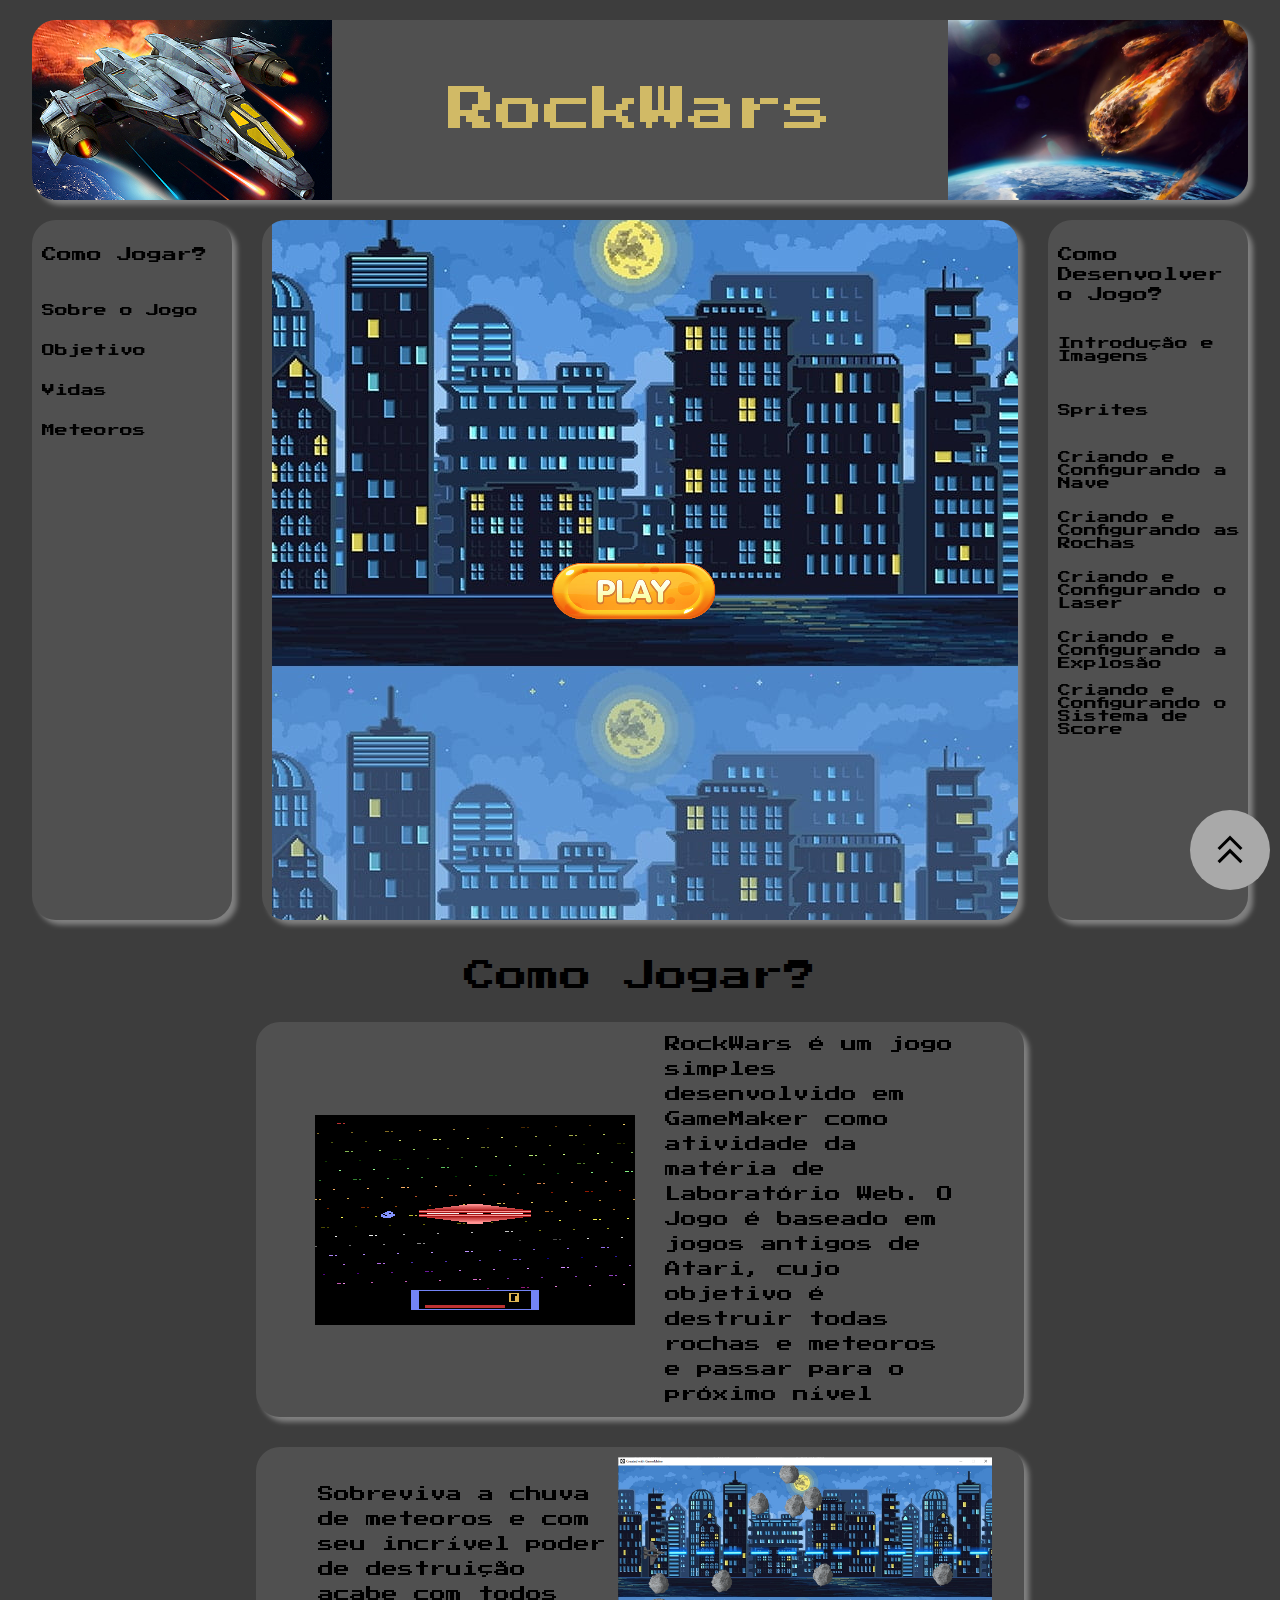
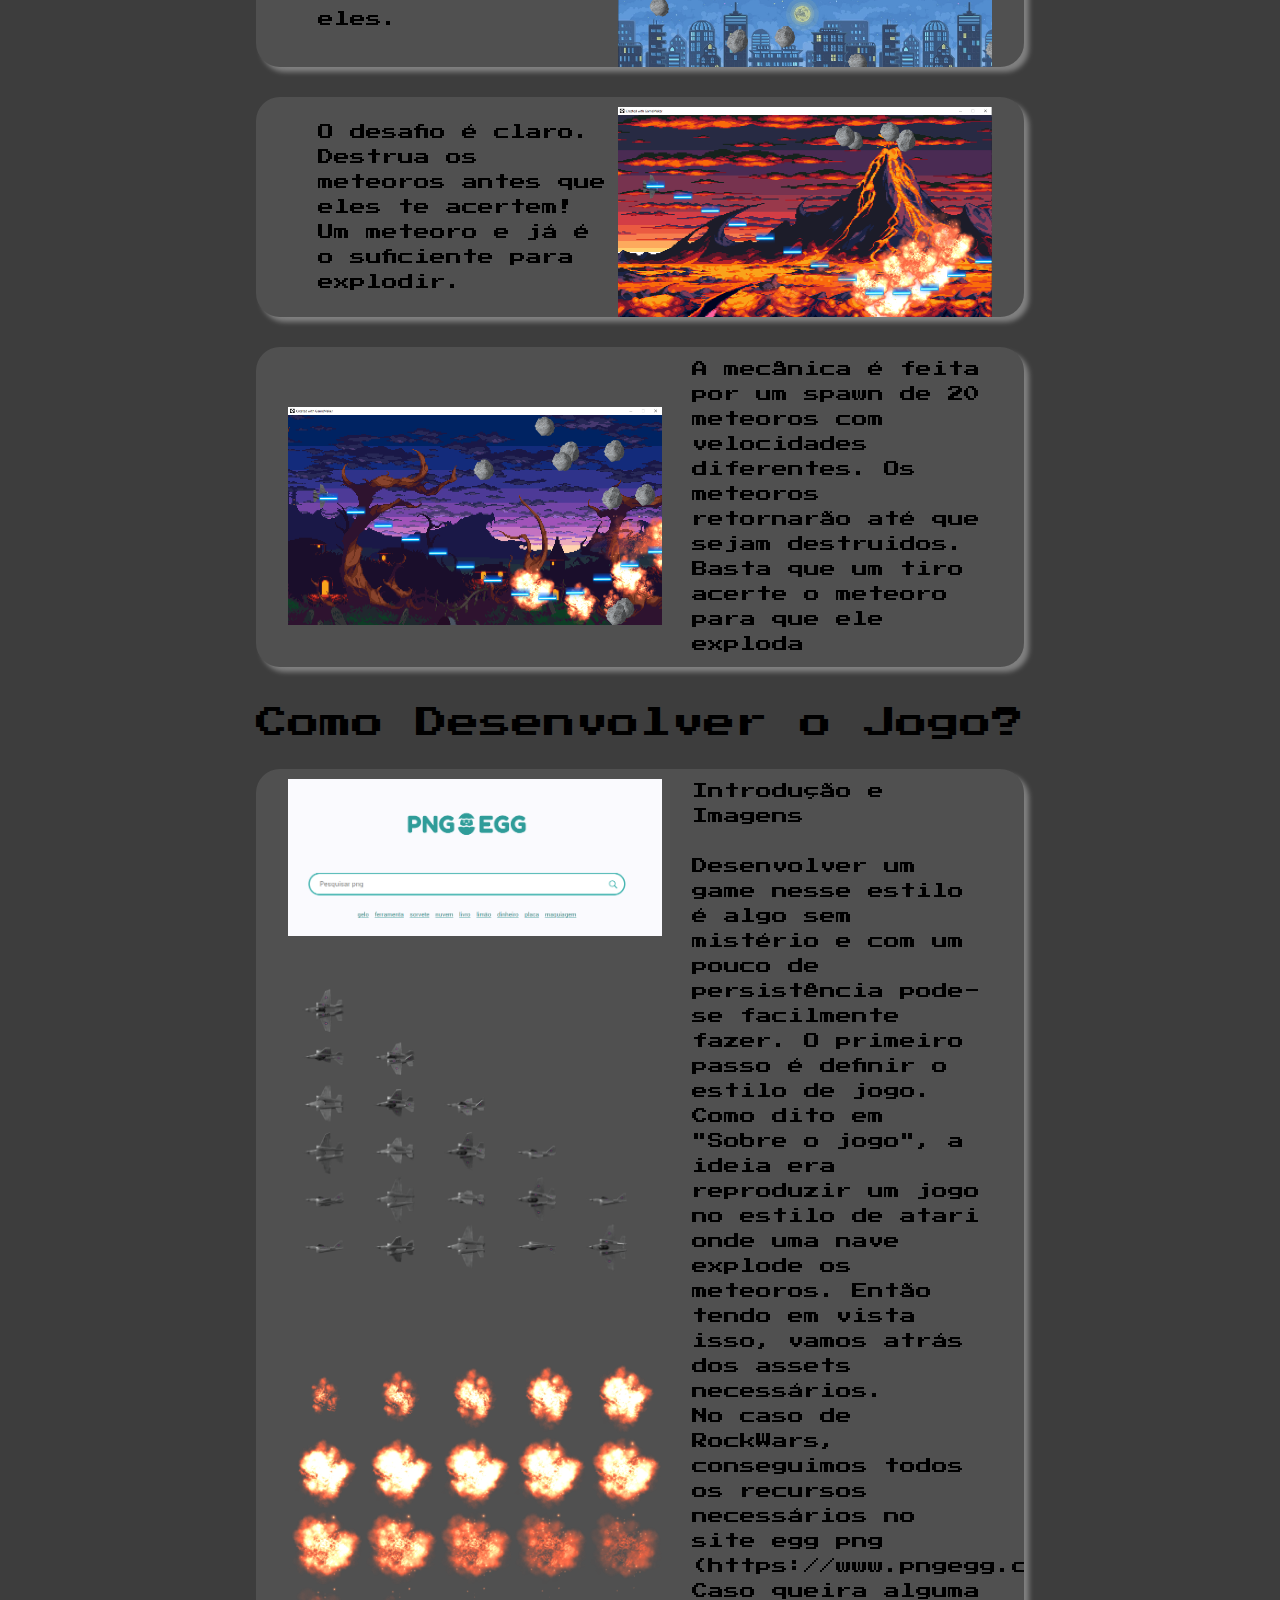
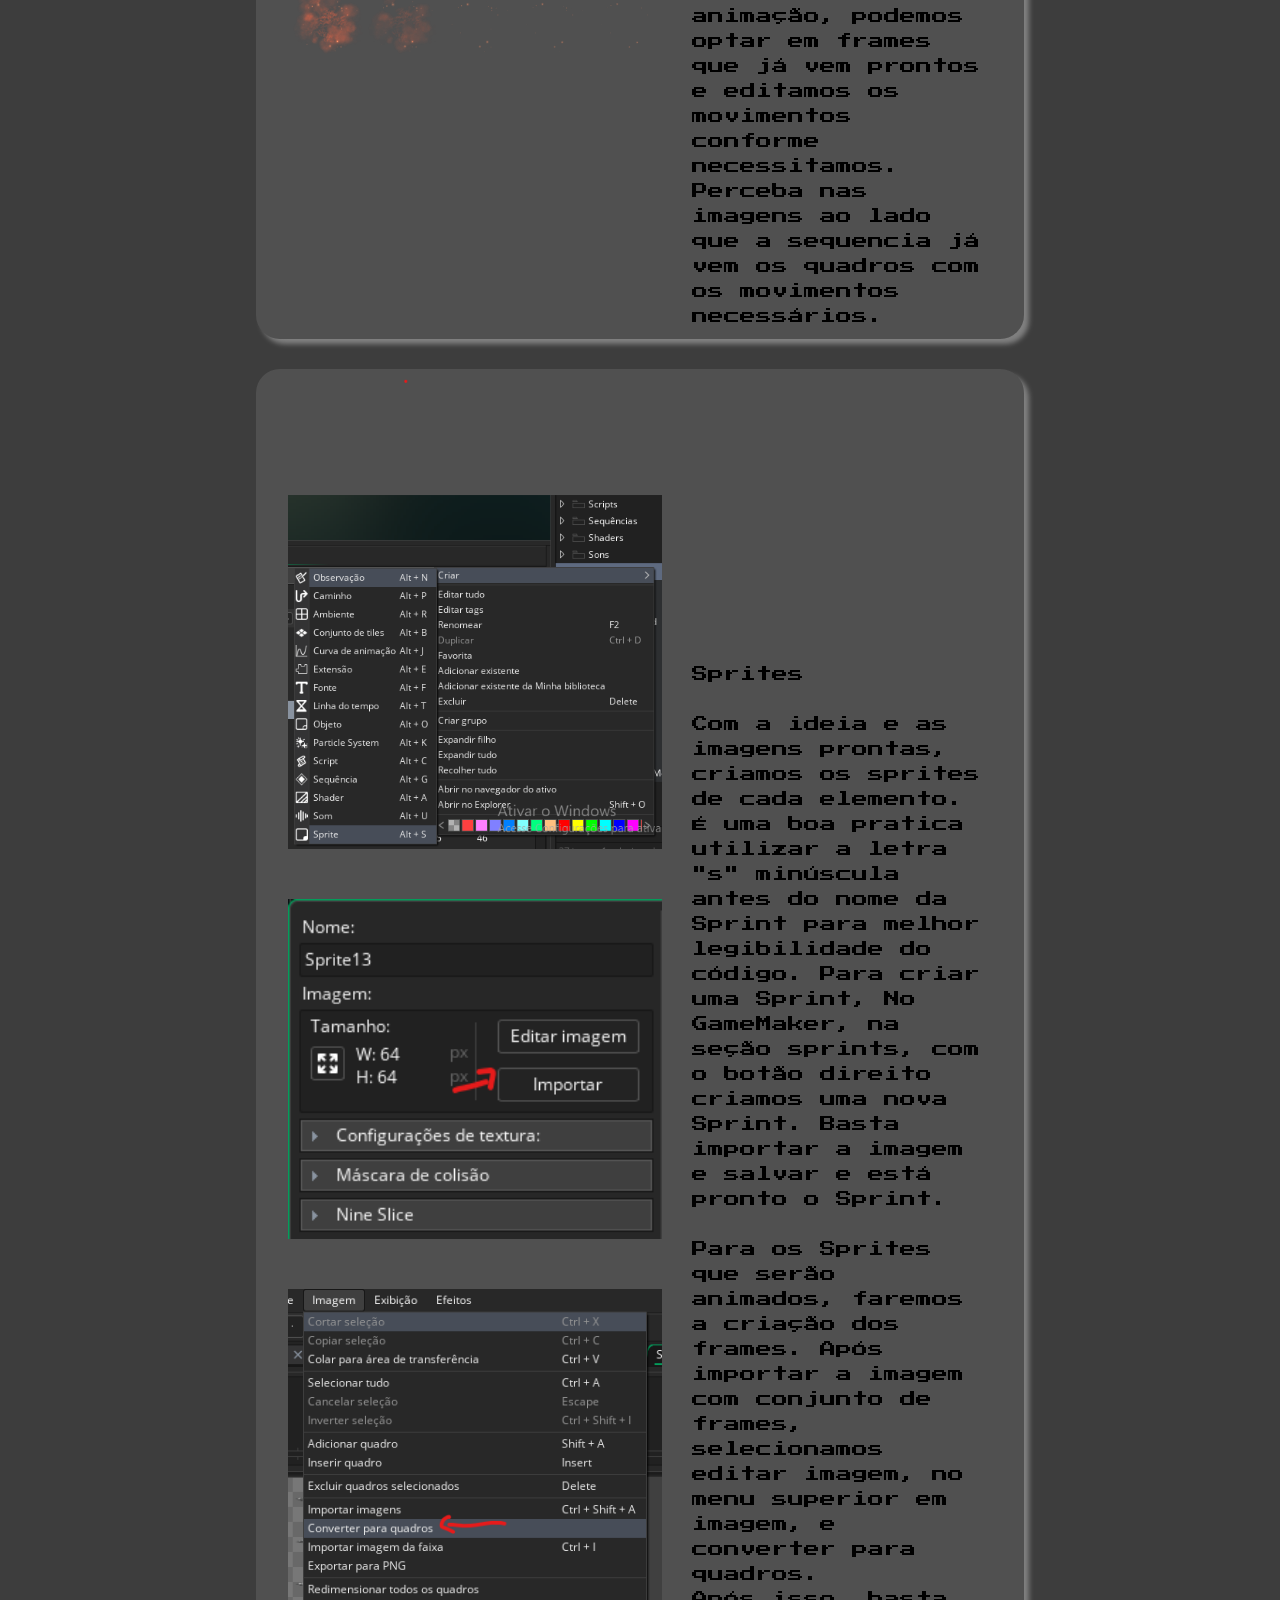
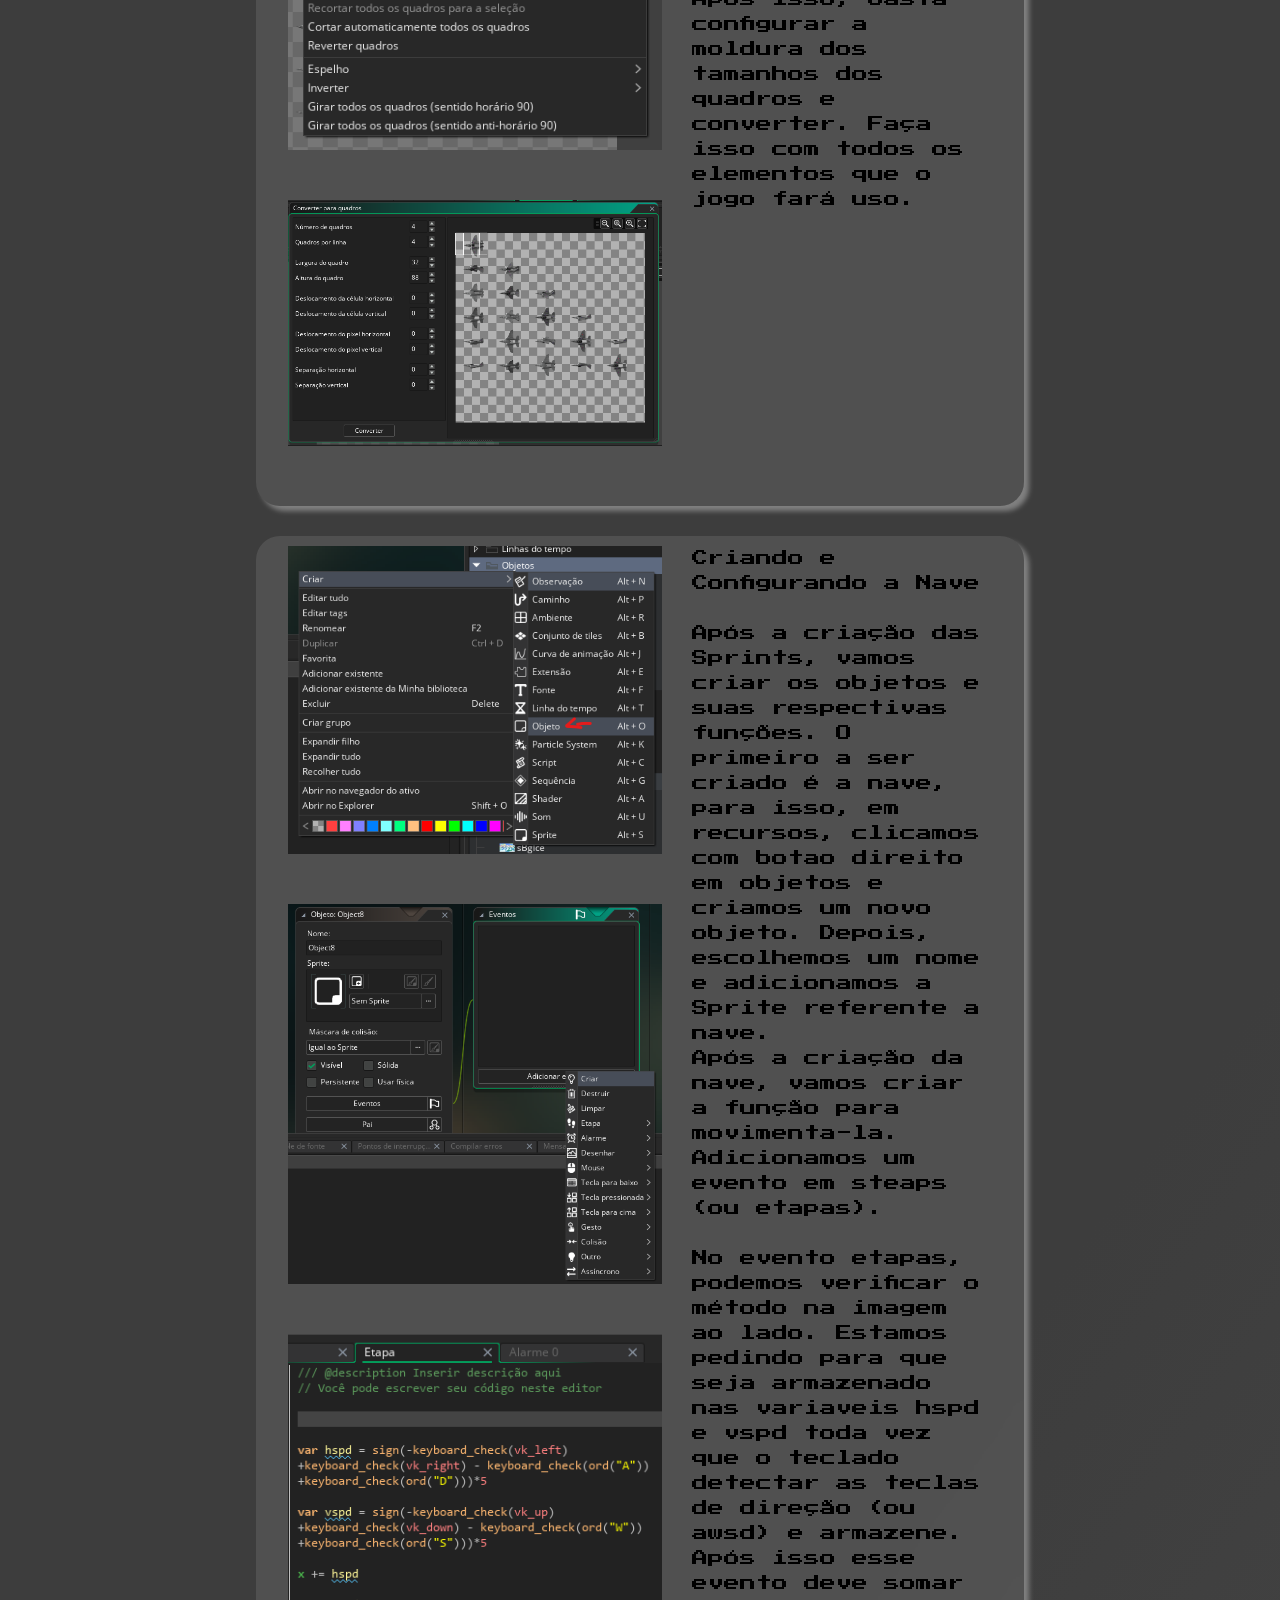
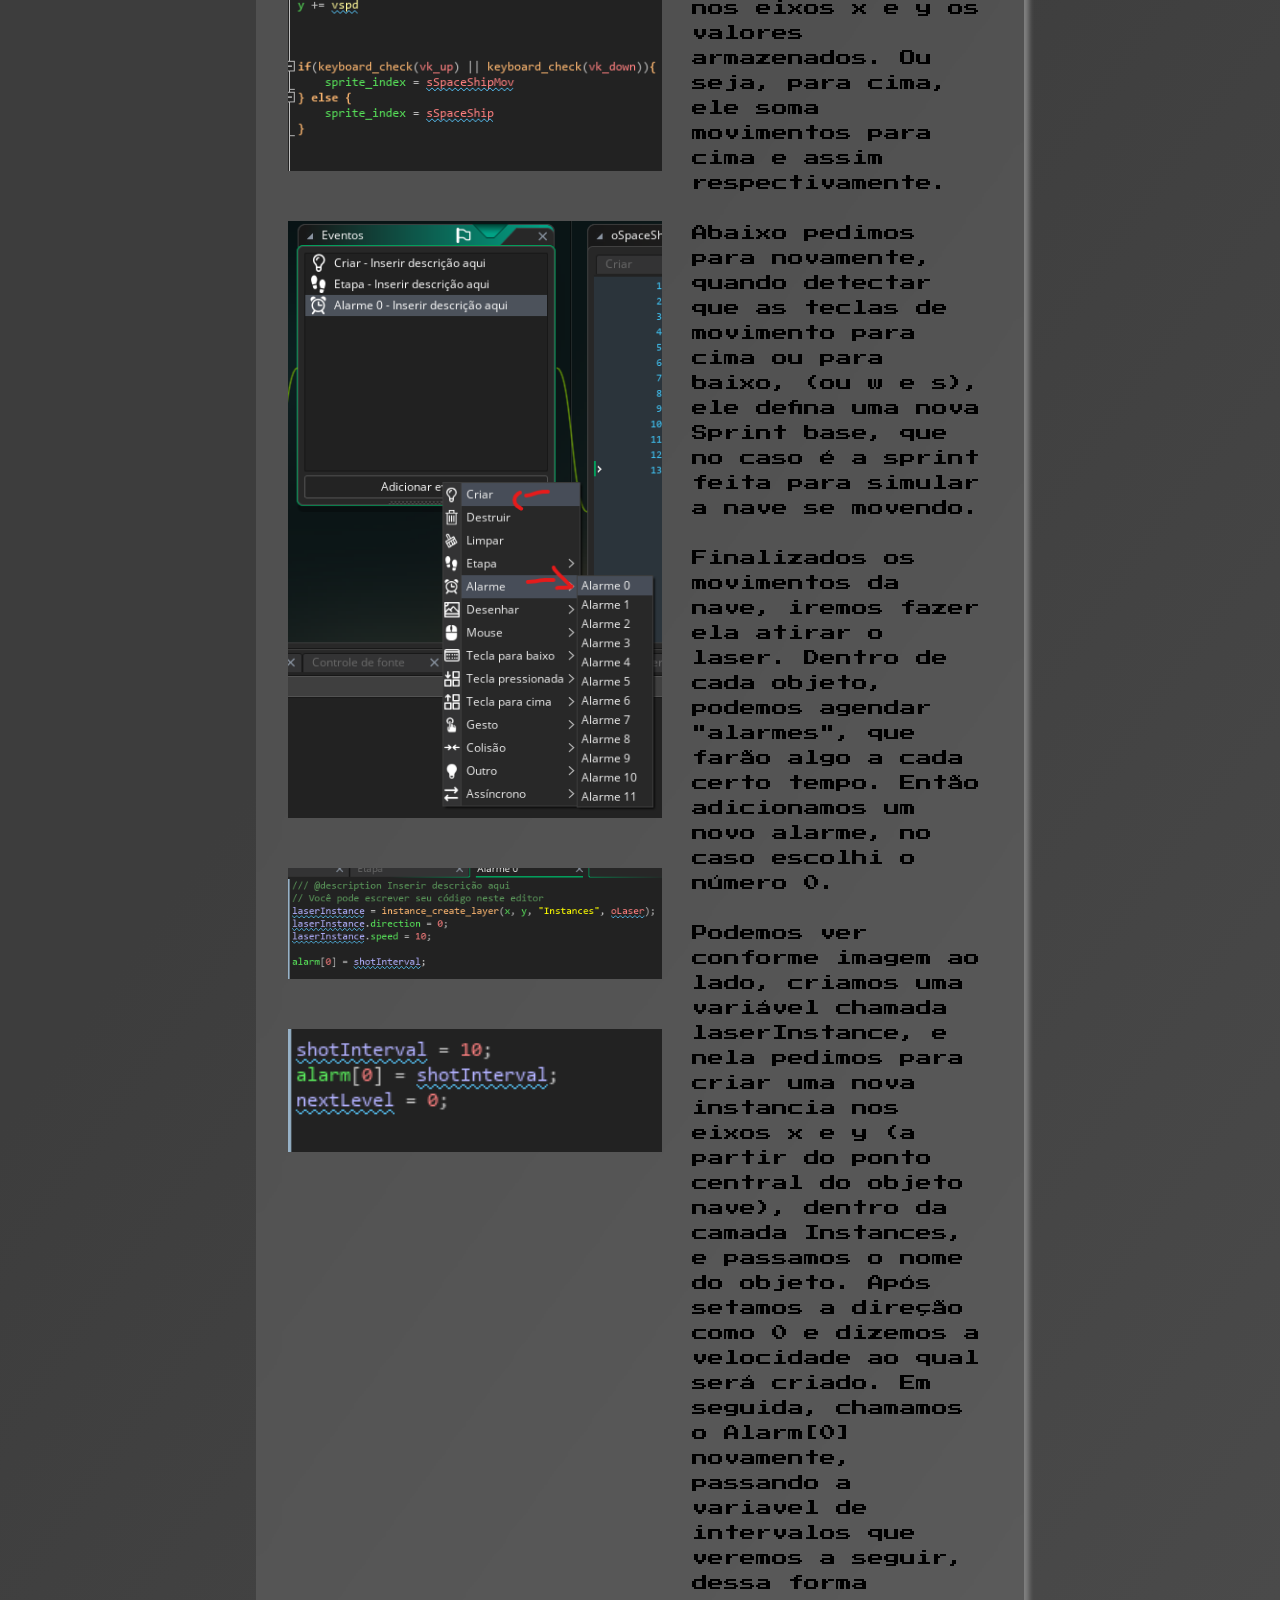
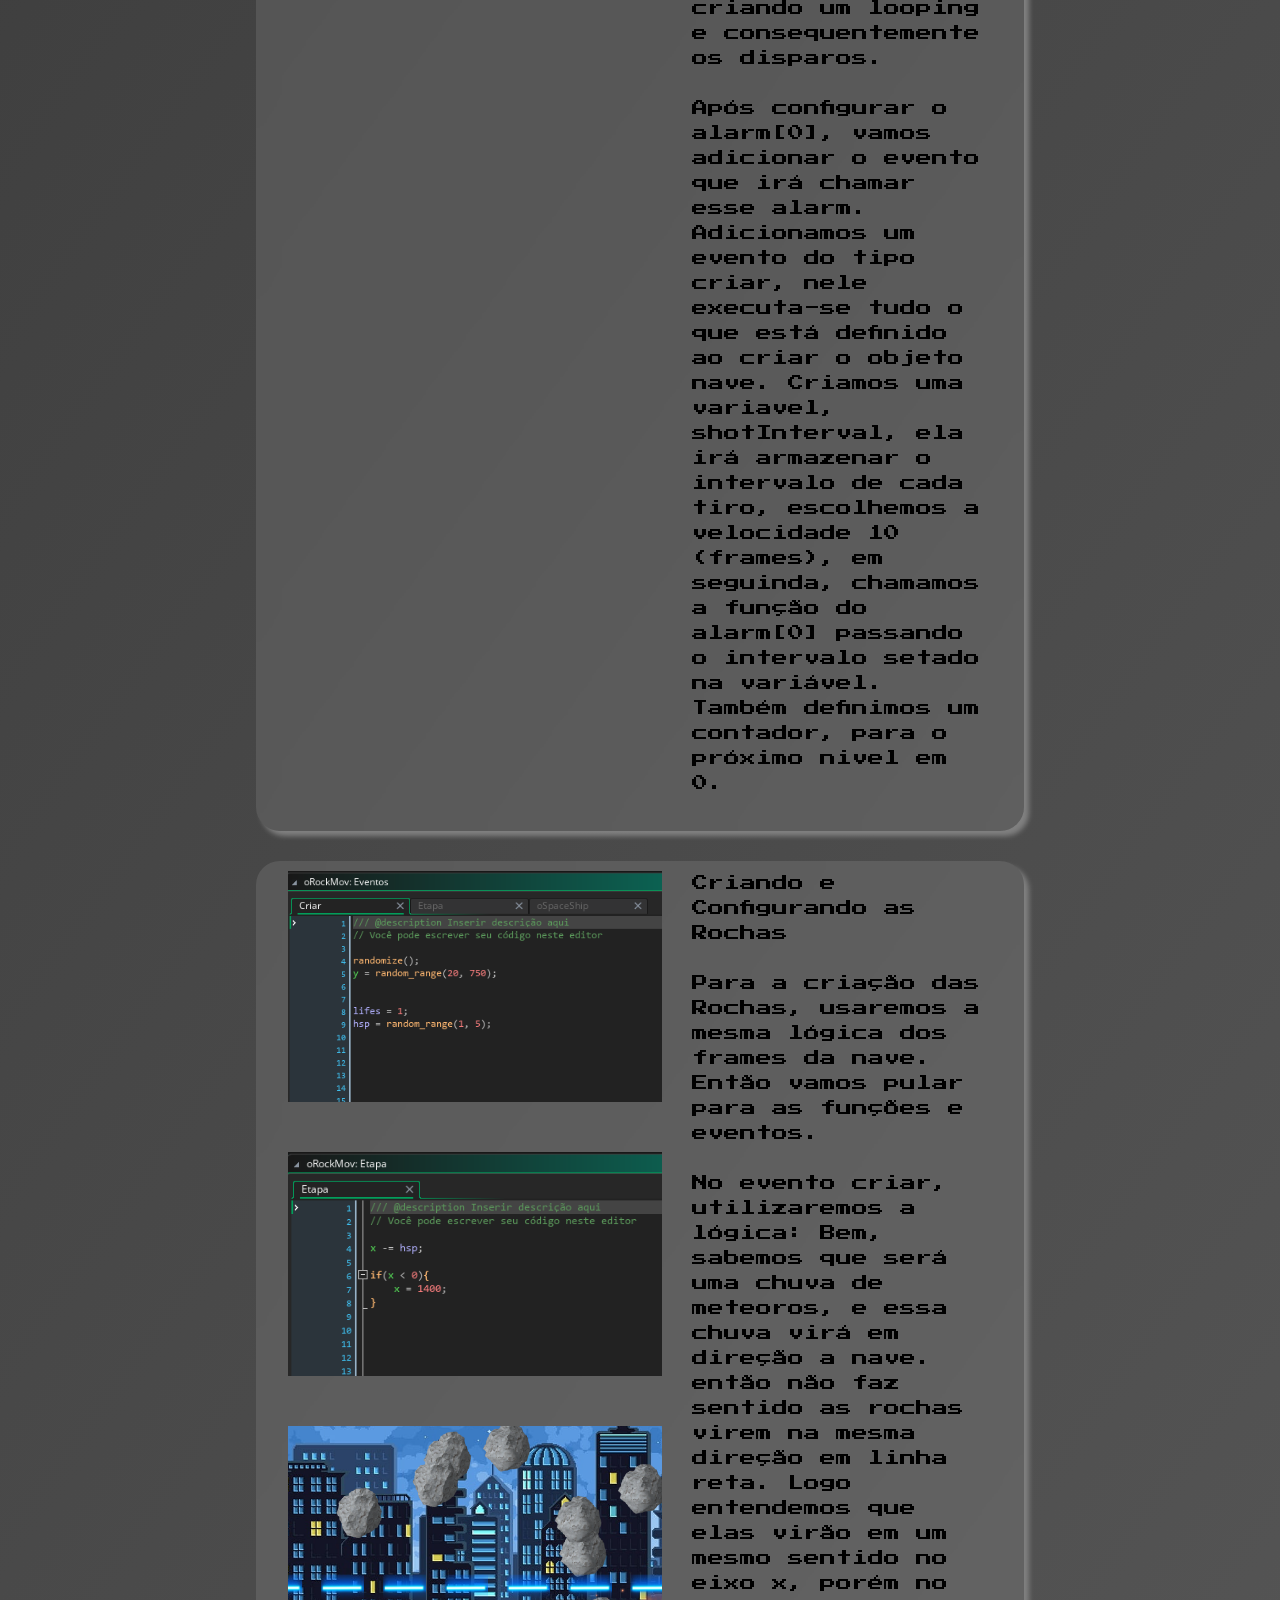
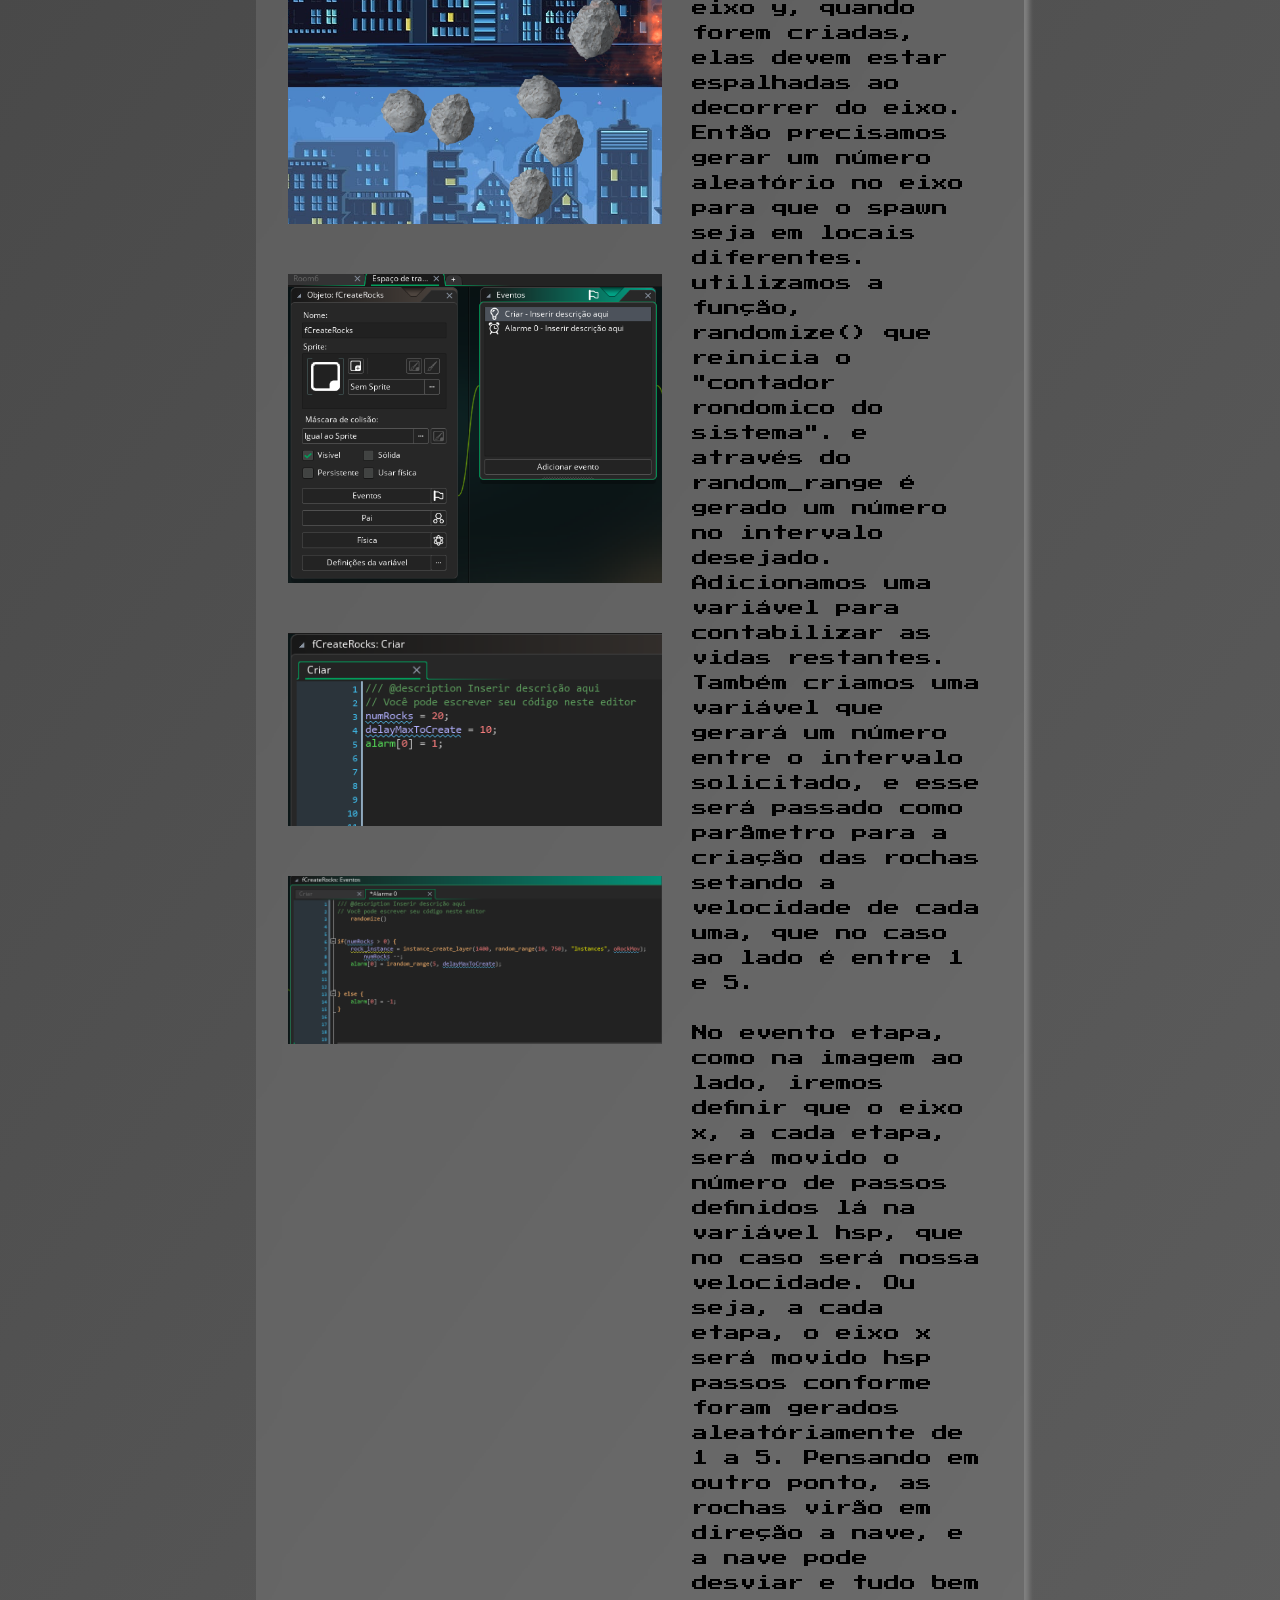
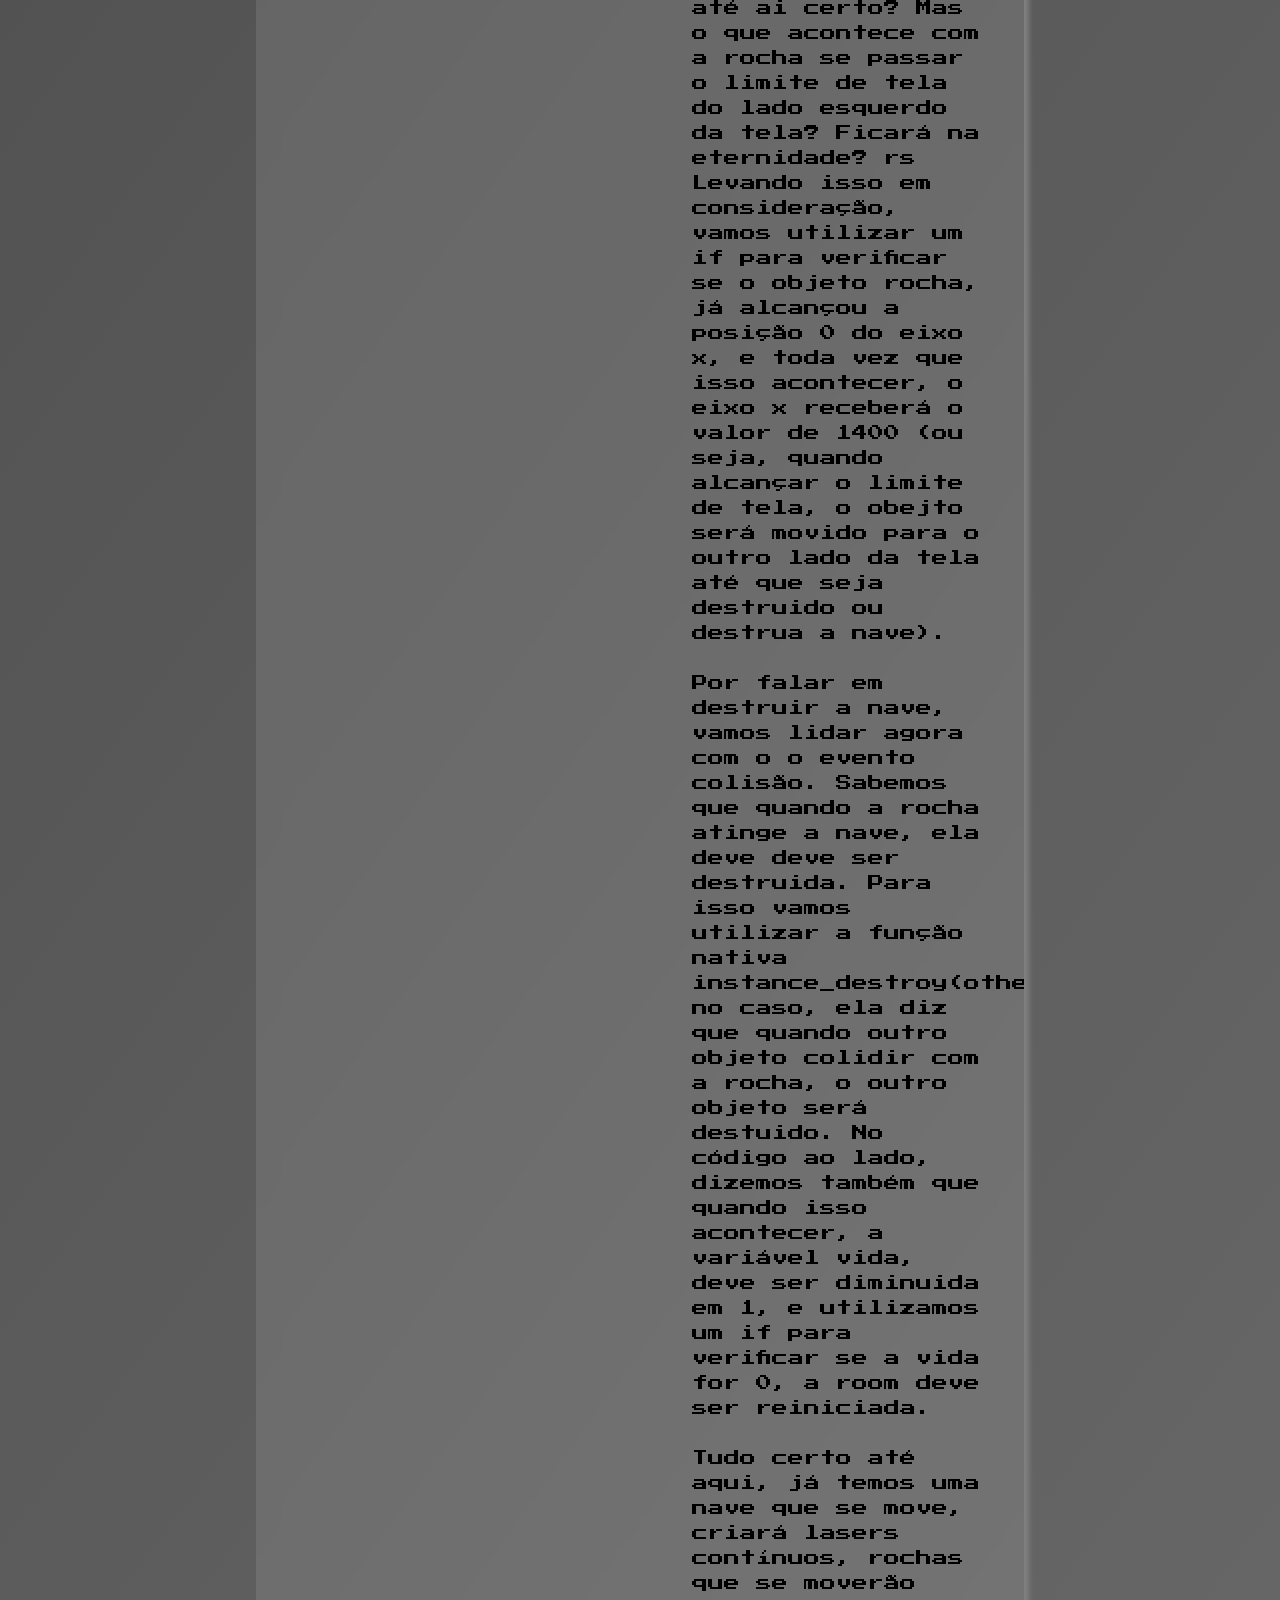
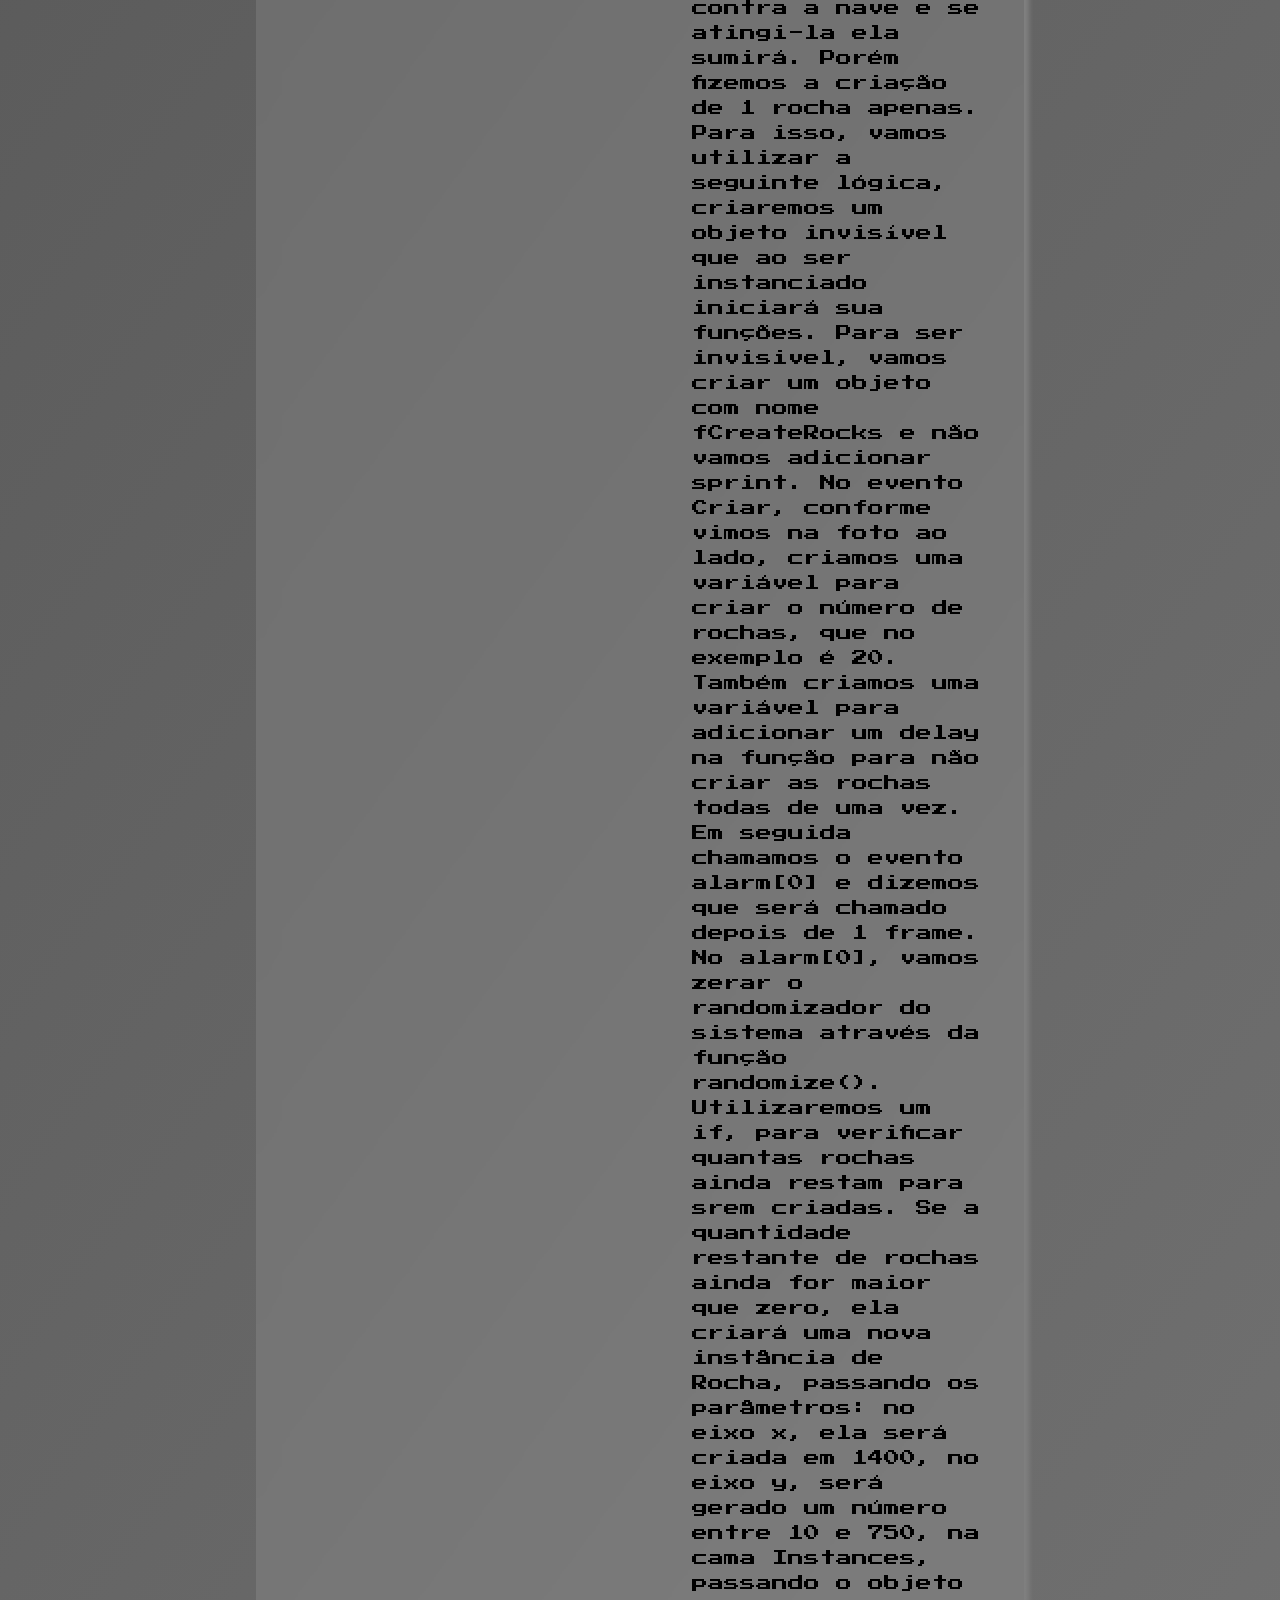
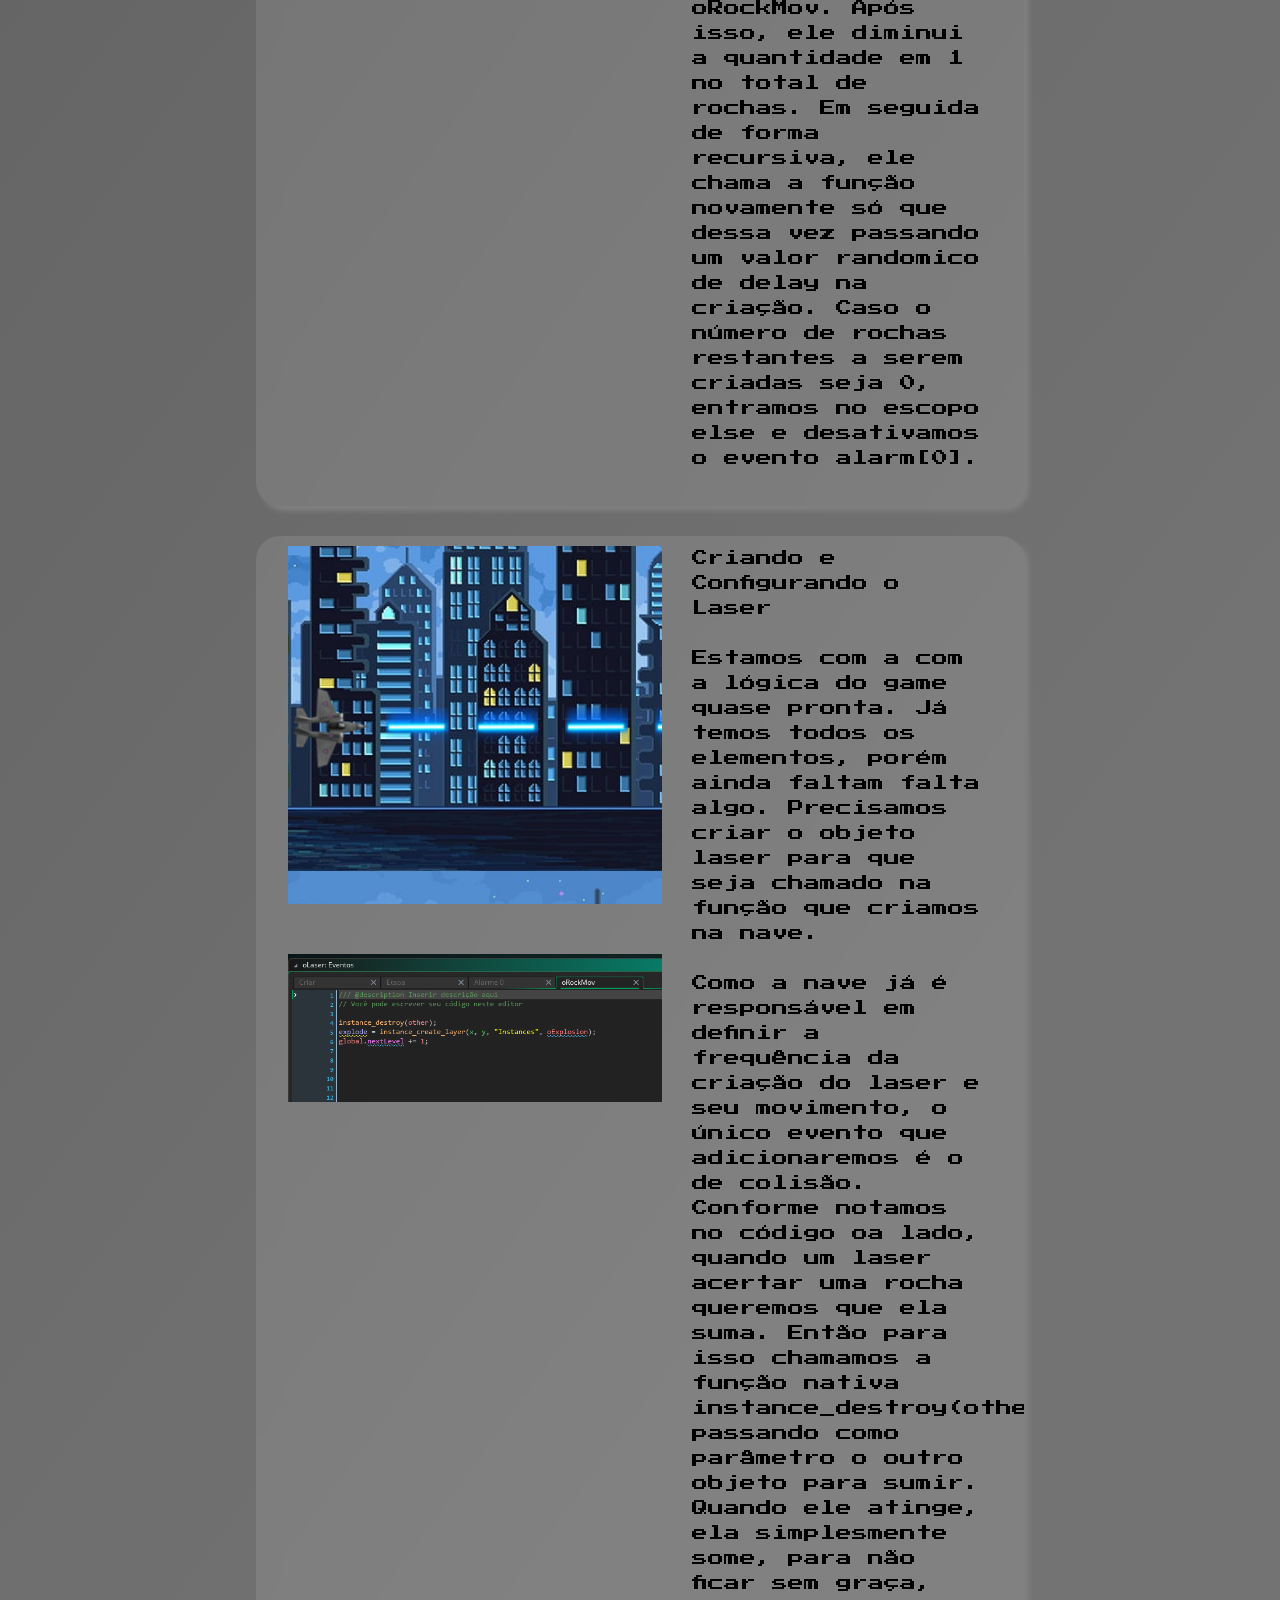
<file: index.html>
<!DOCTYPE html>
<html lang="en">
  <head>
    <meta charset="UTF-8" />
    <meta name="viewport" content="width=device-width, initial-scale=1.0" />
    <title>RockWars</title>

    <!-- Styles e Resets css -->
    <link rel="stylesheet" href="assets/css/reset.css" />
    <link rel="stylesheet" href="assets/css/style.css" />

    <!-- Google Fonts -->
    <link rel="preconnect" href="https://fonts.googleapis.com" />
    <link rel="preconnect" href="https://fonts.gstatic.com" crossorigin />
    <link
      href="https://fonts.googleapis.com/css2?family=Press+Start+2P&display=swap"
      rel="stylesheet"
    />
    <link
      rel="stylesheet"
      href="https://fonts.googleapis.com/css2?family=Material+Symbols+Outlined:opsz,wght,FILL,GRAD@20..48,100..700,0..1,-50..200"
    />
  </head>
  <body>
    <main class="container">
      <header class="container-header" id="container-header-id">
        <span class="container-img-spaceship">
          <img class="img-nave" src="assets/img/nave.png" alt="" />
        </span>
        <span class="title-game"><p class="text-title-game">RockWars</p></span>
        <span class="container-img-meteor"
          ><img class="img-meteor" src="assets/img/asteroides.jpg" alt=""
        /></span>
      </header>

      <section class="container-body">
        <article class="container-body-left">
          <span class="title-menu-left">Como Jogar?</span>
          <section class="container-btn-menu">
            <a href="#about-game" class="btn-menu">Sobre o Jogo</a>
            <a href="#objective" class="btn-menu">Objetivo</a>
            <a href="#lifes" class="btn-menu">Vidas</a>
            <a href="#rocks" class="btn-menu">Meteoros</a>
          </section>
        </article>
        <article class="container-body-middle">
          <iframe
            src="rockwars.html"
            frameborder="0"
            class="frame-game"
            scrolling="no"
          ></iframe>
        </article>
        <article class="container-body-right">
          <span class="title-menu-left">Como Desenvolver o Jogo?</span>
          <section class="container-btn-menu">
            <a href="#assets" class="btn-menu menu-right"
              >Introdução e Imagens</a
            >
            <a href="#sprites" class="btn-menu menu-right">Sprites</a>
            <a href="#spaceship" class="btn-menu menu-right"
              >Criando e Configurando a Nave</a
            >
            <a href="#rock" class="btn-menu menu-right"
              >Criando e Configurando as Rochas</a
            >
            <a href="#laser" class="btn-menu menu-right">
              Criando e Configurando o Laser
            </a>
            <a href="#explosion" class="btn-menu menu-right">
              Criando e Configurando a Explosão
            </a>
            <a href="#score" class="btn-menu menu-right">
              Criando e Configurando o Sistema de Score
            </a>
          </section>
        </article>
      </section>

      <section class="container-how-play">
        <span class="title-section-how-play">Como Jogar?</span>

        <aside class="section-tutorial-game" id="about-game">
          <span class="span-about-img"
            ><img src="assets/img/atari.gif" alt=""
          /></span>
          <span class="span-about"
            ><p class="text-how-play">
              RockWars é um jogo simples desenvolvido em GameMaker como
              atividade da matéria de Laboratório Web. O Jogo é baseado em jogos
              antigos de Atari, cujo objetivo é destruir todas rochas e meteoros
              e passar para o próximo nível
            </p></span
          >
        </aside>

        <aside class="section-tutorial-game" id="objective">
          <span class="span-about"
            ><p class="text-how-play">
              Sobreviva a chuva de meteoros e com seu incrível poder de
              destruição acabe com todos eles.
            </p></span
          >
          <span class="span-about-img jogo1"
            ><img class="img-tutorial" src="assets/img/jogo1.png" alt=""
          /></span>
        </aside>

        <aside class="section-tutorial-game" id="lifes">
          <span class="span-about"
            ><p class="text-how-play">
              O desafio é claro. Destrua os meteoros antes que eles te acertem!
              Um meteoro e já é o suficiente para explodir.
            </p></span
          >
          <span class="span-about-img jogo1"
            ><img class="img-tutorial" src="assets/img/jogo2.png" alt=""
          /></span>
        </aside>

        <aside class="section-tutorial-game" id="rocks">
          <span class="span-about-img jogo1"
            ><img class="img-tutorial" src="assets/img/jogo3.png" alt=""
          /></span>
          <span class="span-about"
            ><p class="text-how-play">
              A mecânica é feita por um spawn de 20 meteoros com velocidades
              diferentes. Os meteoros retornarão até que sejam destruidos. Basta
              que um tiro acerte o meteoro para que ele exploda
            </p></span
          >
        </aside>
        <span class="title-section-how-play">Como Desenvolver o Jogo?</span>

        <aside class="section-tutorial-game" id="assets">
          <span class="span-about-img jogo1 dev-img">
            <img class="img-tutorial" src="assets/img/egg.png" alt="" />
            <img
              class="img-tutorial img-spaceship"
              src="assets/img/aviao.png"
              alt=""
            />
            <img class="img-tutorial" src="assets/img/explosao.png" alt="" />
          </span>

          <span class="span-about"
            ><p class="text-how-play">
              Introdução e Imagens <br /><br />
              Desenvolver um game nesse estilo é algo sem mistério e com um
              pouco de persistência pode-se facilmente fazer. O primeiro passo é
              definir o estilo de jogo. Como dito em "Sobre o jogo", a ideia era
              reproduzir um jogo no estilo de atari onde uma nave explode os
              meteoros. Então tendo em vista isso, vamos atrás dos assets
              necessários. <br />
              No caso de RockWars, conseguimos todos os recursos necessários no
              site egg png (https://www.pngegg.com/pt).
              <br />

              Caso queira alguma animação, podemos optar em frames que já vem
              prontos e editamos os movimentos conforme necessitamos. Perceba
              nas imagens ao lado que a sequencia já vem os quadros com os
              movimentos necessários.
            </p></span
          >
        </aside>

        <aside class="section-tutorial-game" id="sprites">
          <span class="span-about-img jogo1 dev-img">
            <img class="img-tutorial tuto" src="assets/img/tuto1.png" alt="" />
            <img class="img-tutorial tuto" src="assets/img/tuto2.png" alt="" />
            <img class="img-tutorial tuto" src="assets/img/tuto3.png" alt="" />
            <img class="img-tutorial tuto" src="assets/img/tuto5.png" alt="" />
          </span>

          <span class="span-about"
            ><p class="text-how-play">
              Sprites <br /><br />
              Com a ideia e as imagens prontas, criamos os sprites de cada
              elemento. É uma boa pratica utilizar a letra "s" minúscula antes
              do nome da Sprint para melhor legibilidade do código. Para criar
              uma Sprint, No GameMaker, na seção sprints, com o botão direito
              criamos uma nova Sprint. Basta importar a imagem e salvar e está
              pronto o Sprint.
              <br />
              <br />
              Para os Sprites que serão animados, faremos a criação dos frames.
              Após importar a imagem com conjunto de frames, selecionamos editar
              imagem, no menu superior em imagem, e converter para quadros.
              <br />
              Após isso, basta configurar a moldura dos tamanhos dos quadros e
              converter. Faça isso com todos os elementos que o jogo fará uso.
            </p></span
          >
        </aside>

        <aside class="section-tutorial-game" id="spaceship">
          <span class="span-about-img jogo1 dev-img">
            <img
              class="img-tutorial tuto"
              src="assets/img/criandoobjeto.png"
              alt=""
            />
            <img
              class="img-tutorial tuto"
              src="assets/img/criandonave.png"
              alt=""
            />
            <img
              class="img-tutorial tuto"
              src="assets/img/criandonave2.png"
              alt=""
            />
            <img
              class="img-tutorial tuto"
              src="assets/img/criandonave3.png"
              alt=""
            />
            <img
              class="img-tutorial tuto"
              src="assets/img/criandonave4.png"
              alt=""
            />
            <img
              class="img-tutorial tuto"
              src="assets/img/criandonave5.png"
              alt=""
            />
          </span>

          <span class="span-about"
            ><p class="text-how-play">
              Criando e Configurando a Nave <br /><br />
              Após a criação das Sprints, vamos criar os objetos e suas
              respectivas funções. O primeiro a ser criado é a nave, para isso,
              em recursos, clicamos com botao direito em objetos e criamos um
              novo objeto. Depois, escolhemos um nome e adicionamos a Sprite
              referente a nave. <br />
              Após a criação da nave, vamos criar a função para movimenta-la.
              Adicionamos um evento em steaps (ou etapas).
              <br />
              <br />
              No evento etapas, podemos verificar o método na imagem ao lado.
              Estamos pedindo para que seja armazenado nas variaveis hspd e vspd
              toda vez que o teclado detectar as teclas de direção (ou awsd) e
              armazene. Após isso esse evento deve somar nos eixos x e y os
              valores armazenados. Ou seja, para cima, ele soma movimentos para
              cima e assim respectivamente.
              <br />
              <br />
              Abaixo pedimos para novamente, quando detectar que as teclas de
              movimento para cima ou para baixo, (ou w e s), ele defina uma nova
              Sprint base, que no caso é a sprint feita para simular a nave se
              movendo.
              <br />
              <br />
              Finalizados os movimentos da nave, iremos fazer ela atirar o
              laser. Dentro de cada objeto, podemos agendar "alarmes", que farão
              algo a cada certo tempo. Então adicionamos um novo alarme, no caso
              escolhi o número 0.
              <br />
              <br />
              Podemos ver conforme imagem ao lado, criamos uma variável chamada
              laserInstance, e nela pedimos para criar uma nova instancia nos
              eixos x e y (a partir do ponto central do objeto nave), dentro da
              camada Instances, e passamos o nome do objeto. Após setamos a
              direção como 0 e dizemos a velocidade ao qual será criado. Em
              seguida, chamamos o Alarm[0] novamente, passando a variavel de
              intervalos que veremos a seguir, dessa forma criando um looping e
              consequentemente os disparos.
              <br />
              <br />
              Após configurar o alarm[0], vamos adicionar o evento que irá
              chamar esse alarm. Adicionamos um evento do tipo criar, nele
              executa-se tudo o que está definido ao criar o objeto nave.
              Criamos uma variavel, shotInterval, ela irá armazenar o intervalo
              de cada tiro, escolhemos a velocidade 10 (frames), em seguinda,
              chamamos a função do alarm[0] passando o intervalo setado na
              variável. Também definimos um contador, para o próximo nivel em 0.
              <br />
              <br /></p
          ></span>
        </aside>

        <aside class="section-tutorial-game" id="rock">
          <span class="span-about-img jogo1 dev-img">
            <img
              class="img-tutorial tuto"
              src="assets/img/criandorocha1.png"
              alt=""
            />
            <img
              class="img-tutorial tuto"
              src="assets/img/criandorocha2.png"
              alt=""
            />
            <img class="img-tutorial tuto" src="assets/img/rochas.png" alt="" />
            <img
              class="img-tutorial tuto"
              src="assets/img/funcaorochas.png"
              alt=""
            />
            <img
              class="img-tutorial tuto"
              src="assets/img/criandorocha4.png"
              alt=""
            />
            <img
              class="img-tutorial tuto"
              src="assets/img/criandorocha5.png"
              alt=""
            />
          </span>

          <span class="span-about"
            ><p class="text-how-play">
              Criando e Configurando as Rochas <br /><br />
              Para a criação das Rochas, usaremos a mesma lógica dos frames da
              nave. Então vamos pular para as funções e eventos.
              <br />
              <br />
              No evento criar, utilizaremos a lógica: Bem, sabemos que será uma
              chuva de meteoros, e essa chuva virá em direção a nave. então não
              faz sentido as rochas virem na mesma direção em linha reta. Logo
              entendemos que elas virão em um mesmo sentido no eixo x, porém no
              eixo y, quando forem criadas, elas devem estar espalhadas ao
              decorrer do eixo. Então precisamos gerar um número aleatório no
              eixo para que o spawn seja em locais diferentes. utilizamos a
              função, randomize() que reinicia o "contador rondomico do
              sistema". e através do random_range é gerado um número no
              intervalo desejado. Adicionamos uma variável para contabilizar as
              vidas restantes. Também criamos uma variável que gerará um número
              entre o intervalo solicitado, e esse será passado como parâmetro
              para a criação das rochas setando a velocidade de cada uma, que no
              caso ao lado é entre 1 e 5.
              <br />
              <br />
              No evento etapa, como na imagem ao lado, iremos definir que o eixo
              x, a cada etapa, será movido o número de passos definidos lá na
              variável hsp, que no caso será nossa velocidade. Ou seja, a cada
              etapa, o eixo x será movido hsp passos conforme foram gerados
              aleatóriamente de 1 a 5. Pensando em outro ponto, as rochas virão
              em direção a nave, e a nave pode desviar e tudo bem até ai certo?
              Mas o que acontece com a rocha se passar o limite de tela do lado
              esquerdo da tela? Ficará na eternidade? rs Levando isso em
              consideração, vamos utilizar um if para verificar se o objeto
              rocha, já alcançou a posição 0 do eixo x, e toda vez que isso
              acontecer, o eixo x receberá o valor de 1400 (ou seja, quando
              alcançar o limite de tela, o obejto será movido para o outro lado
              da tela até que seja destruido ou destrua a nave).
              <br />
              <br />
              Por falar em destruir a nave, vamos lidar agora com o o evento
              colisão. Sabemos que quando a rocha atinge a nave, ela deve deve
              ser destruida. Para isso vamos utilizar a função nativa
              instance_destroy(other), no caso, ela diz que quando outro objeto
              colidir com a rocha, o outro objeto será destuido. No código ao
              lado, dizemos também que quando isso acontecer, a variável vida,
              deve ser diminuida em 1, e utilizamos um if para verificar se a
              vida for 0, a room deve ser reiniciada.
              <br />
              <br />
              Tudo certo até aqui, já temos uma nave que se move, criará lasers
              contínuos, rochas que se moverão contra a nave e se atingi-la ela
              sumirá. Porém fizemos a criação de 1 rocha apenas. Para isso,
              vamos utilizar a seguinte lógica, criaremos um objeto invisível
              que ao ser instanciado iniciará sua funções. Para ser invisivel,
              vamos criar um objeto com nome fCreateRocks e não vamos adicionar
              sprint. No evento Criar, conforme vimos na foto ao lado, criamos
              uma variável para criar o número de rochas, que no exemplo é 20.
              Também criamos uma variável para adicionar um delay na função para
              não criar as rochas todas de uma vez. Em seguida chamamos o evento
              alarm[0] e dizemos que será chamado depois de 1 frame. No
              alarm[0], vamos zerar o randomizador do sistema através da função
              randomize(). Utilizaremos um if, para verificar quantas rochas
              ainda restam para srem criadas. Se a quantidade restante de rochas
              ainda for maior que zero, ela criará uma nova instância de Rocha,
              passando os parâmetros: no eixo x, ela será criada em 1400, no
              eixo y, será gerado um número entre 10 e 750, na cama Instances,
              passando o objeto oRockMov. Após isso, ele diminui a quantidade em
              1 no total de rochas. Em seguida de forma recursiva, ele chama a
              função novamente só que dessa vez passando um valor randomico de
              delay na criação. Caso o número de rochas restantes a serem
              criadas seja 0, entramos no escopo else e desativamos o evento
              alarm[0].
              <br />
              <br /></p
          ></span>
        </aside>

        <aside class="section-tutorial-game" id="laser">
          <span class="span-about-img jogo1 dev-img">
            <img class="img-tutorial tuto" src="assets/img/laser1.png" alt="" />
            <img class="img-tutorial tuto" src="assets/img/laser2.png" alt="" />
          </span>

          <span class="span-about"
            ><p class="text-how-play">
              Criando e Configurando o Laser <br /><br />
              Estamos com a com a lógica do game quase pronta. Já temos todos os
              elementos, porém ainda faltam falta algo. Precisamos criar o
              objeto laser para que seja chamado na função que criamos na nave.
              <br />
              <br />
              Como a nave já é responsável em definir a frequência da criação do
              laser e seu movimento, o único evento que adicionaremos é o de
              colisão. Conforme notamos no código oa lado, quando um laser
              acertar uma rocha queremos que ela suma. Então para isso chamamos
              a função nativa instance_destroy(other) passando como parâmetro o
              outro objeto para sumir. Quando ele atinge, ela simplesmente some,
              para não ficar sem graça, vamos adicionar um efeito de explosão qu
              veremos a seguir. Por hora, chamamos a criação da instancia
              explosão. Passamos como parâmetro: x e y de origem, a camada
              Instances e o objeto criado explosão. Também atribuimos a uma
              variavel global +1 para contabilizar a contagem para o proximo
              nível.
            </p></span
          >
        </aside>

        <aside class="section-tutorial-game" id="explosion">
          <span class="span-about-img jogo1 dev-img">
            <img class="img-tutorial tuto" src="assets/img/laser1.png" alt="" />
            <img class="img-tutorial tuto" src="assets/img/laser2.png" alt="" />
          </span>

          <span class="span-about"
            ><p class="text-how-play">
              Criando e Configurando a explosão <br /><br />
              Como já temos a lógica explosão no objeto laser, precisamos apenas
              criar o objeto baseado na sprint da explosão. O único vento que
              deve acontecer é o término da animação, conforme na imagem ao
              lado, usaremos o instance_destroy() e não passaremos nenhum
              parâmetro. desse modo, o objeto se destrói ao final da animação.
              <br />
              <br /></p
          ></span>
        </aside>

        <aside class="section-tutorial-game" id="score">
          <span class="span-about-img jogo1 dev-img">
            <img class="img-tutorial tuto" src="assets/img/score1.png" alt="" />
            <img class="img-tutorial tuto" src="assets/img/score2.png" alt="" />
            <img class="img-tutorial tuto" src="assets/img/score3.png" alt="" />
          </span>

          <span class="span-about"
            ><p class="text-how-play">
              Criando e Configurando a mecanica de score <br /><br />
              Por último, vamos lidar com a mecanica de total de fases, e setar
              a variável global nextLevel para controlar o próximo nível.
              Criamos um objeto sem sprint para que fique invisível. <br />
              No evento Criar, colocamos um if para verificar se o objeto ja foi
              instanciado, dessa forma, certificamos que ele não seja criado
              mais de uma vez atribuindo novos valores as variaveis
              indesejadamente.
              <br />
              Também definimos a variavel nextLevel em 0 para que quando atingir
              20 (total de rochas de um nivel) ela valide o if pertinente e em
              seguida retorna a 0 para contagem do nivel e seguinte e assim
              sucessivamente.
              <br />
              No evento Início de Jogo, definimos a variavel global.levels em 0,
              e toda vez que as rochas acabarem, avança para o próximo nível e
              ela é incrementada em 1. Dessa forma sabemos quando os mapas
              chegaram ao final.
              <br />
              No evento etapa, colocamos um if para verificar se a quantidade de
              rochas já são 20, quando chega a 20, ele entra no escopo, seta em
              0 a variável para reinicia-la, incrementa o global.level em 1. E
              novamente temos um outro if verificando se a quantidade de mapas
              percorridos são menores que 5, se forem, avança para a próxima
              fase, se não, o jogo encerra.
              <br />
              <br />
              Com isso temos nosso simples RockWars feito, basta arrastar todos
              os objetos para tela. Colocando todo o aprendizado obtido em aula
              com Professor Mario da Silva de Jesus, na matéria de Laboratório
              de Desenvolvimento Web, pelo curso de Desenvolvimento de Sistemas
              Multiplataforma ofertado pela Fatec (Faculdade de Tecnologia do
              Estado de São Paulo).
              <br />
              <br /></p
          ></span>
        </aside>
      </section>
    </main>
    <a href="#container-header-id" class="btn-up">
      <span class="material-symbols-outlined" style="font-size: 50px">
        keyboard_double_arrow_up
      </span></a
    >
  </body>
</html>
</file>
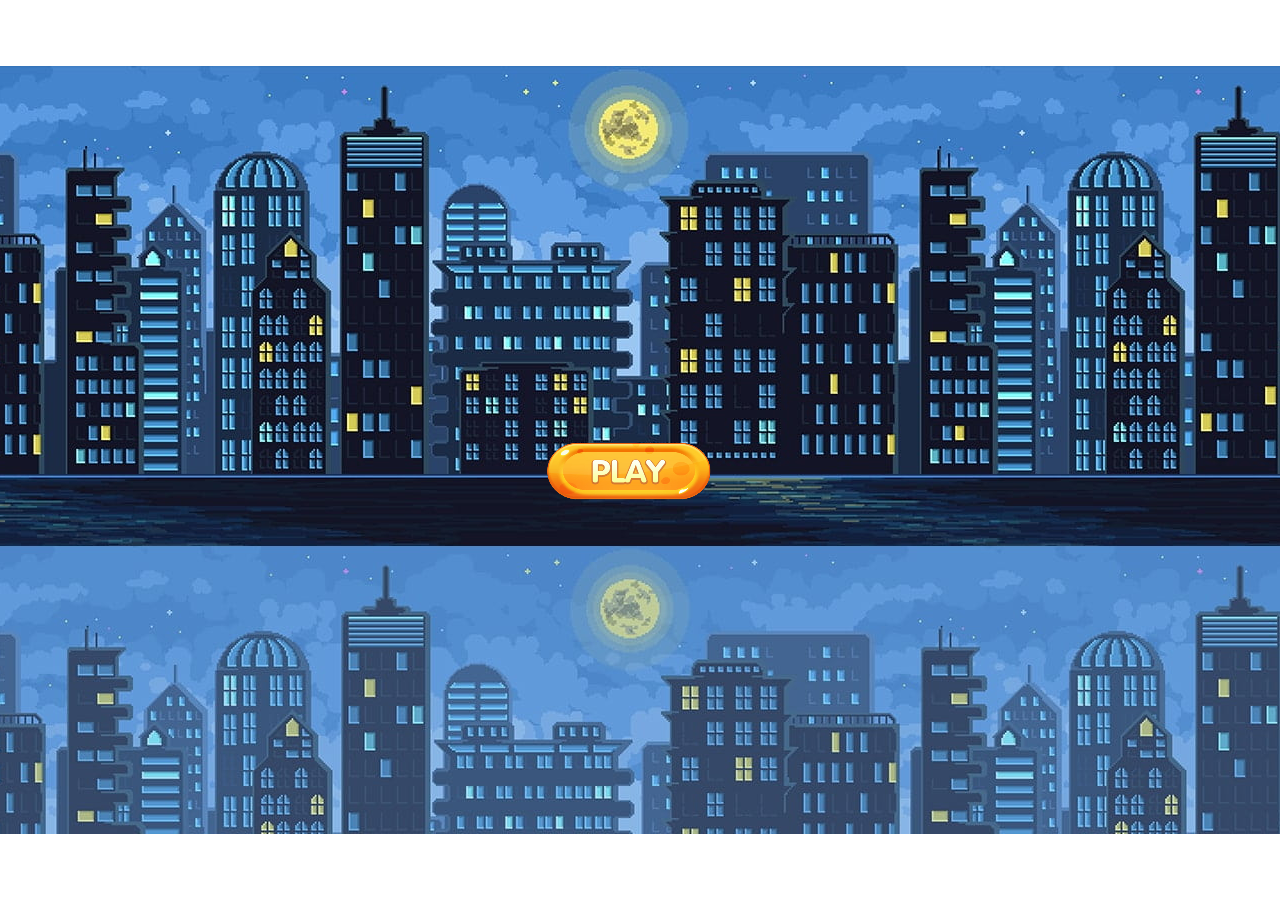
<file: rockwars.html>
<!DOCTYPE html>
<html lang="en">

    <!-- Custom PreHead code is injected here -->
    

    <head>
        <meta http-equiv="X-UA-Compatible" content="IE=edge" />
        <meta name="apple-mobile-web-app-capable" content="yes" />
        <meta name ="viewport" content="width=device-width, initial-scale=1.0, maximum-scale=1.0, user-scalable=0" />
        <meta name="apple-mobile-web-app-status-bar-style" content="black-translucent" />
        <meta charset="utf-8"/>

        <!-- Builtin injector for disabling cache -->
        <meta http-equiv="pragma" content="no-cache"/>

        <!-- Set the title bar of the page -->
        <title>Created with GameMaker</title>

        <!-- Custom PreStyle code is injected here -->
        

        <!-- Set the background colour of the document -->
        <style>
            body {
                background: #0;
                color: #cccccc;
                margin: 0px;
                padding: 0px;
                border: 0px;
            }

            canvas {
                image-rendering: optimizeSpeed;
                -webkit-interpolation-mode: nearest-neighbor;
                -ms-touch-action: none;
                touch-action: none;
                margin: 0px;
                padding: 0px;
                border: 0px;
            }
            :-webkit-full-screen #canvas {
                width: 100%;
                height: 100%;
            }
            :-webkit-full-screen {
                width: 100%;
                height: 100%;
            }
            
            /* Custom Runner Styles */
            div.gm4html5_div_class {
                margin: 0px;
                padding: 0px;
                border: 0px;
            }
            div.gm4html5_login {
                padding: 20px;
                position: absolute;
                border: solid 2px #000000;
                background-color: #404040;
                color:#00ff00;
                border-radius: 15px;
                box-shadow: #101010 20px 20px 40px;
            }
            div.gm4html5_cancel_button {
                float: right;
            }
            div.gm4html5_login_button {
                float: left;
            }
            div.gm4html5_login_header {
                text-align: center;
            }
            /* END - Custom Runner Styles */
            
        </style>

        <!-- Custom PostStyle code is injected here -->
        

        <!-- Builtin injector for injecting flurry analytics code -->
        
    </head>

    <!-- Custom PostHead code is injected here -->
    

    <!-- Custom PreBody code is injected here -->
    

    <body>
        <div class="gm4html5_div_class" id="gm4html5_div_id">
            
            <!-- Builtin injector for splash screen -->
            <img src="html5game/splash.png" id="GM4HTML5_loadingscreen" alt="GameMaker:HTML5 loading screen" style="display:none;"/>

            <!-- Create the canvas element the game draws to -->
            <canvas id="canvas" width="1366" height="768" style="position: absolute; top: 50%; left: 50%; bottom: -50%; right: -50%; transform: translate(-50%, -50%);">
                <p>Your browser doesn't support HTML5 canvas.</p>
            </canvas>
        </div>

        <!-- Run the game code -->
        <script type="text/javascript" src="html5game/RockWars.js?cachebust=97375103"></script>

        <!-- Builtin injector for injecting runner path -->
        

        <script>window.onload = GameMaker_Init;</script>

        <!-- Builtin injector for injecting google analytics code -->
        

    </body>

    <!-- Custom PostBody code is injected here -->
    
</html>
</file>
<file: assets/css/style.css>
body {
    background: rgb(115, 115, 115);
    background: linear-gradient(306deg, rgba(115, 115, 115, 1) 22%, rgba(61, 61, 61, 1) 65%);
    display: flex;
    justify-content: center;
}

.container {
    width: 100vw;
    display: flex;
    align-items: center;
    flex-direction: column;
    margin-bottom: 50px;

}

.container-header {
    width: 95%;
    height: 180px;
    display: flex;
    align-items: center;
    justify-content: space-between;
    background-color: rgba(255, 255, 255, 0.1);
    backdrop-filter: blur(10px);
    margin-top: 20px;
    border-radius: 1.5rem;
    overflow: hidden;
    box-shadow: 5px 5px 5px gray;

}

.container-img-spaceship,
.container-img-meteor {
    width: 300px;
    height: 100%;
    object-fit: cover;
}

.img-nave,
.img-meteor {
    width: 100%;
    height: 100%;
    object-fit: cover;
}

.title-game {
    width: 50%;
    height: 100%;
    display: flex;
    justify-content: center;
    align-items: center;
}

.text-title-game {
    font-family: "Press Start 2P", system-ui;
    font-size: 3rem;
    color: #d1ba66;
}

.container-body {
    width: 95%;
    height: 700px;
    display: flex;
    align-items: center;
    justify-content: space-between;
    margin-top: 20px;
}

.container-body-left {
    min-width: 200px;
    width: 20%;
    height: 100%;
    display: flex;
    flex-direction: column;
    background-color: rgba(255, 255, 255, 0.1);
    backdrop-filter: blur(10px);
    border-radius: 1.5rem;
    overflow: hidden;
    box-shadow: 5px 5px 5px gray;
    padding-left: 10px;
}

.container-body-right {
    min-width: 200px;
    width: 20%;
    height: 100%;
    display: flex;
    flex-direction: column;
    background-color: rgba(255, 255, 255, 0.1);
    backdrop-filter: blur(10px);
    border-radius: 1.5rem;
    overflow: hidden;
    box-shadow: 5px 5px 5px gray;
    padding-left: 10px;

}

.container-body-middle {
    width: 100%;
    height: 100%;
    margin: 30px 30px;
    display: flex;
    flex-direction: column;
    background-color: rgba(255, 255, 255, 0.1);
    backdrop-filter: blur(10px);
    border-radius: 1.5rem;
    overflow: hidden;
    box-shadow: 5px 5px 5px gray;
    padding-left: 10px;
}

.title-menu-left {
    font-size: 15px;
    margin-top: 25px;
    line-height: 20px;
}

.btn-menu {
    height: 30px;
    display: flex;
    align-items: center;
    margin-top: 10px;
    cursor: pointer;
    font-size: 13px;
    text-decoration: none;
    color: black;

}

.btn-menu:hover {
    background-color: #d1ba66;
}

.container-btn-menu {
    display: flex;
    flex-direction: column;
    margin-top: 20px;

}

.container-how-play {
    display: flex;
    flex-direction: column;
    align-items: center;
}

.title-section-how-play {
    font-size: 2rem;
    margin-top: 40px;
}

.section-tutorial-game {
    width: 60%;
    display: flex;
    background-color: rgba(255, 255, 255, 0.1);
    backdrop-filter: blur(10px);
    border-radius: 1.5rem;
    overflow: hidden;
    box-shadow: 5px 5px 5px gray;
    padding: 10px;
    align-items: center;
    justify-content: center;
    margin-top: 30px;
}

.span-about {
    width: 40%;
    margin-left: 30px;
}

.text-how-play {
    line-height: 25px;
}

.jogo1 {
    width: 50%;
    height: 200px;

}

.img-tutorial {
    max-width: 100%;

}

.dev-img {
    height: 100%;
    display: flex;
    flex-direction: column;
}

.img-spaceship {
    margin-top: 50px;
}

.tuto {
    width: 400px;
    margin-bottom: 50px;
}

.menu-right {
    margin-bottom: 20px;
}

.frame-game {
    height: 100%;
    object-fit: cover;
}

.btn-up {
    width: 80px;
    height: 80px;
    position: fixed;
    background-color: darkgray;
    border-radius: 50%;
    display: flex;
    align-items: center;
    justify-content: center;
    bottom: 10px;
    right: 10px;
    cursor: pointer;
    text-decoration: none;
    color: black;
}

.btn-up:hover {
    background-color: #d1ba66;
    transition: .5s;
}
</file>
